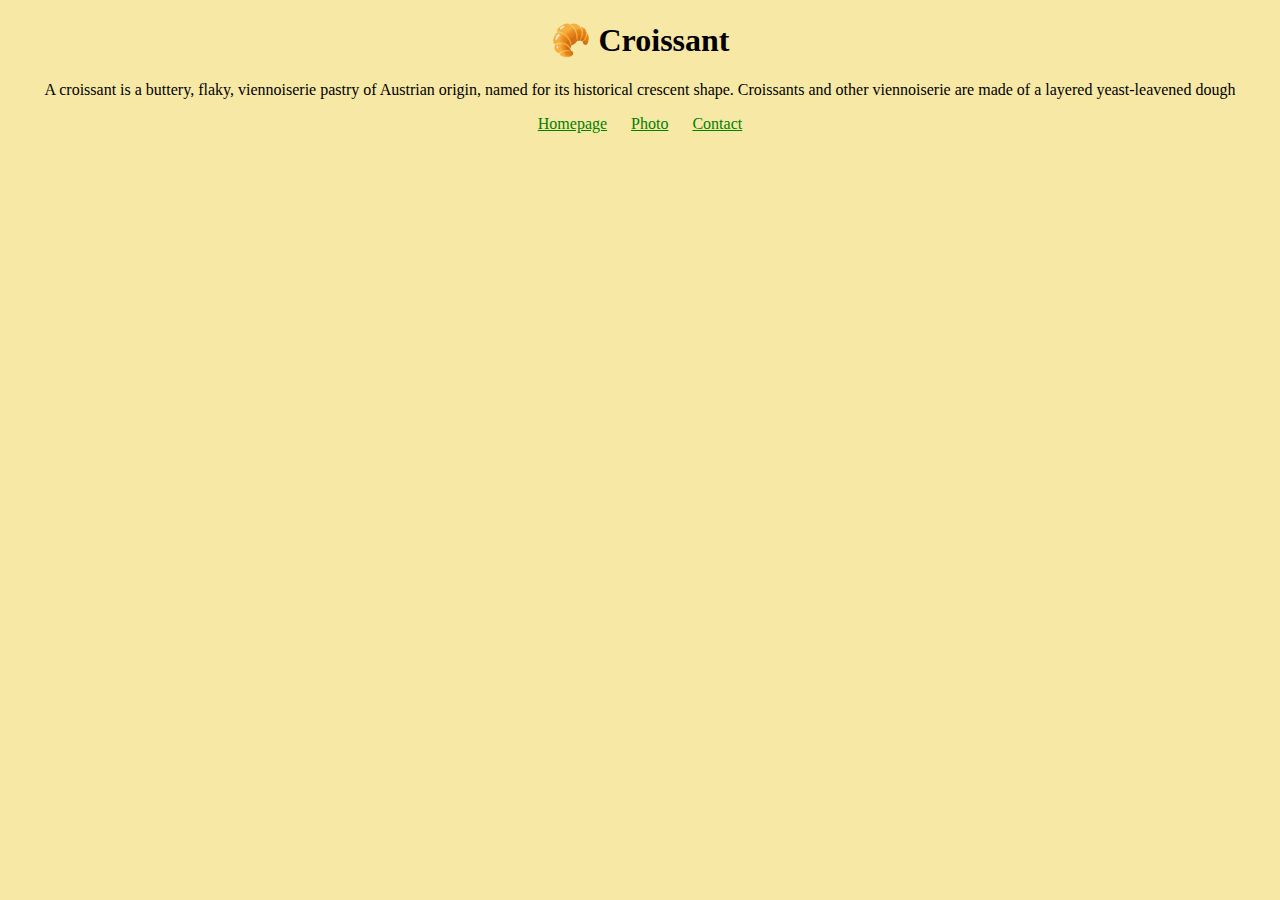
<file: index.html>
<!DOCTYPE html>
<html lang="en">
  <head>
    <meta charset="UTF-8" />
    <meta http-equiv="X-UA-Compatible" content="IE=edge" />
    <meta name="viewport" content="width=device-width, initial-scale=1.0" />
    <link rel="stylesheet" href="/css/styles.css" />
    <title>The best croissant in New York - Croissant.com</title>
    <meta name="description" content="Taste the best croissant in town" />
  </head>
  <body>
    <h1>🥐 Croissant</h1>
    <p>
      A croissant is a buttery, flaky, viennoiserie pastry of Austrian origin,
      named for its historical crescent shape. Croissants and other viennoiserie
      are made of a layered yeast-leavened dough
    </p>
    <footer>
      <a href="/index.html" title="Home">Homepage</a>
      <a href="/photo.html" title="Croissant photo">Photo</a>
      <a href="/contact.html" title="Contact croissant.com">Contact</a>
    </footer>
  </body>
</html>
</file>
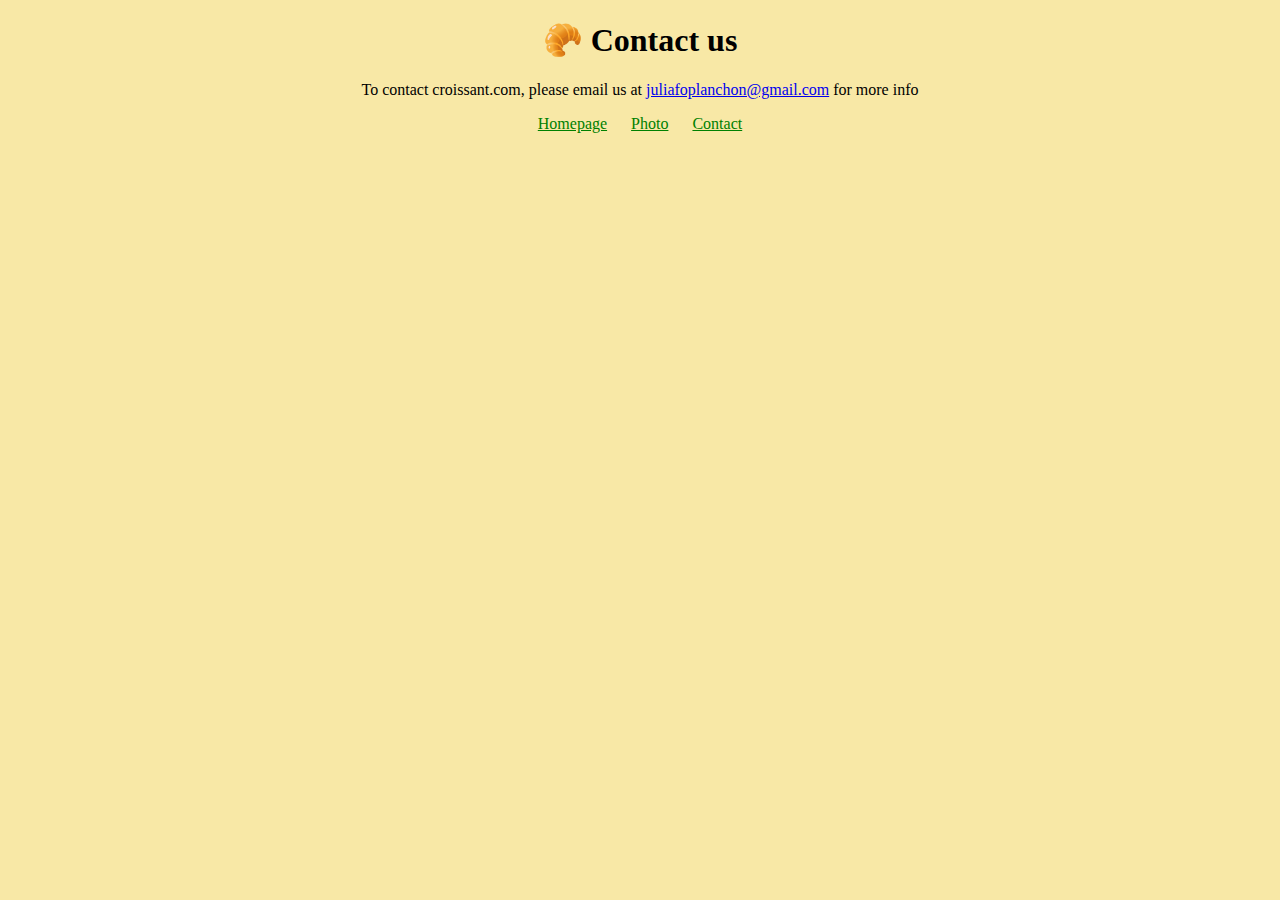
<file: contact.html>
<!DOCTYPE html>
<html lang="en">
  <head>
    <meta charset="UTF-8" />
    <meta http-equiv="X-UA-Compatible" content="IE=edge" />
    <meta name="viewport" content="width=device-width, initial-scale=1.0" />
    <link rel="stylesheet" href="/css/styles.css" />
    <title>Contact us - Croissant.com</title>
    <meta
      name="description"
      content="Contac croissant.com to learn more about our homemade croissant"
    />
  </head>
  <body>
    <h1>🥐 Contact us</h1>
    <p>
      To contact croissant.com, please email us at
      <a href="mailto:juliafoplanchon@gmail.com" title="contact us by email"
        >juliafoplanchon@gmail.com</a
      >
      for more info
    </p>
    <footer>
      <a href="/index.html" title="Home">Homepage</a>
      <a href="/photo.html" title="Croissant photo">Photo</a>
      <a href="/contact.html" title="Contact Croissant.com">Contact</a>
    </footer>
  </body>
</html>
</file>
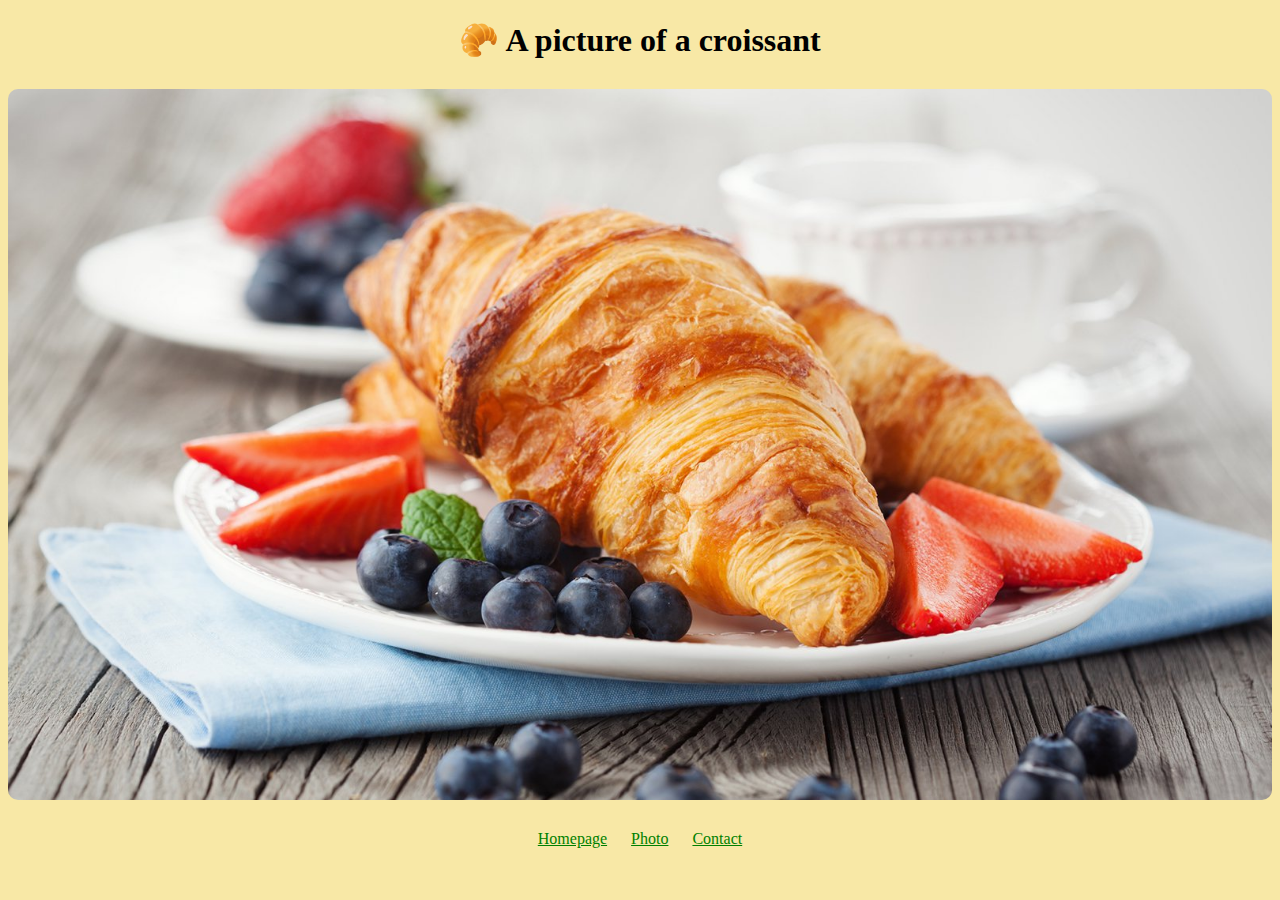
<file: photo.html>
<!DOCTYPE html>
<html lang="en">
  <head>
    <meta charset="UTF-8" />
    <meta http-equiv="X-UA-Compatible" content="IE=edge" />
    <meta name="viewport" content="width=device-width, initial-scale=1.0" />
    <link rel="stylesheet" href="/css/styles.css" />
    <title>An example of the perfect Croissant - Croissant.com</title>
    <meta
      name="description"
      content="Enjoy a beautiful picture of a homemade croissant"
    />
  </head>
  <body>
    <h1>🥐 A picture of a croissant</h1>
    <img
      src="/images/1600x900_croissants-grundrezept.jpeg"
      alt="Croissant"
      class="croissant-photo"
    />
    <footer>
      <a href="/index.html" title="Home">Homepage</a>
      <a href="/photo.html" title="Croissant photo">Photo</a>
      <a href="/contact.html" title="Contact croissant.com">Contact</a>
    </footer>
  </body>
</html>
</file>
<file: css/styles.css>
body {
  background: #f8e8a6;
}
h1,
p {
  text-align: center;
}

footer {
  text-align: center;
}
.croissant-photo {
  max-width: 100%;
  border-radius: 10px;
  display: block;
  margin: 30px auto;
}
footer a {
  margin: 0 10px;
  color: green;
}
</file>
